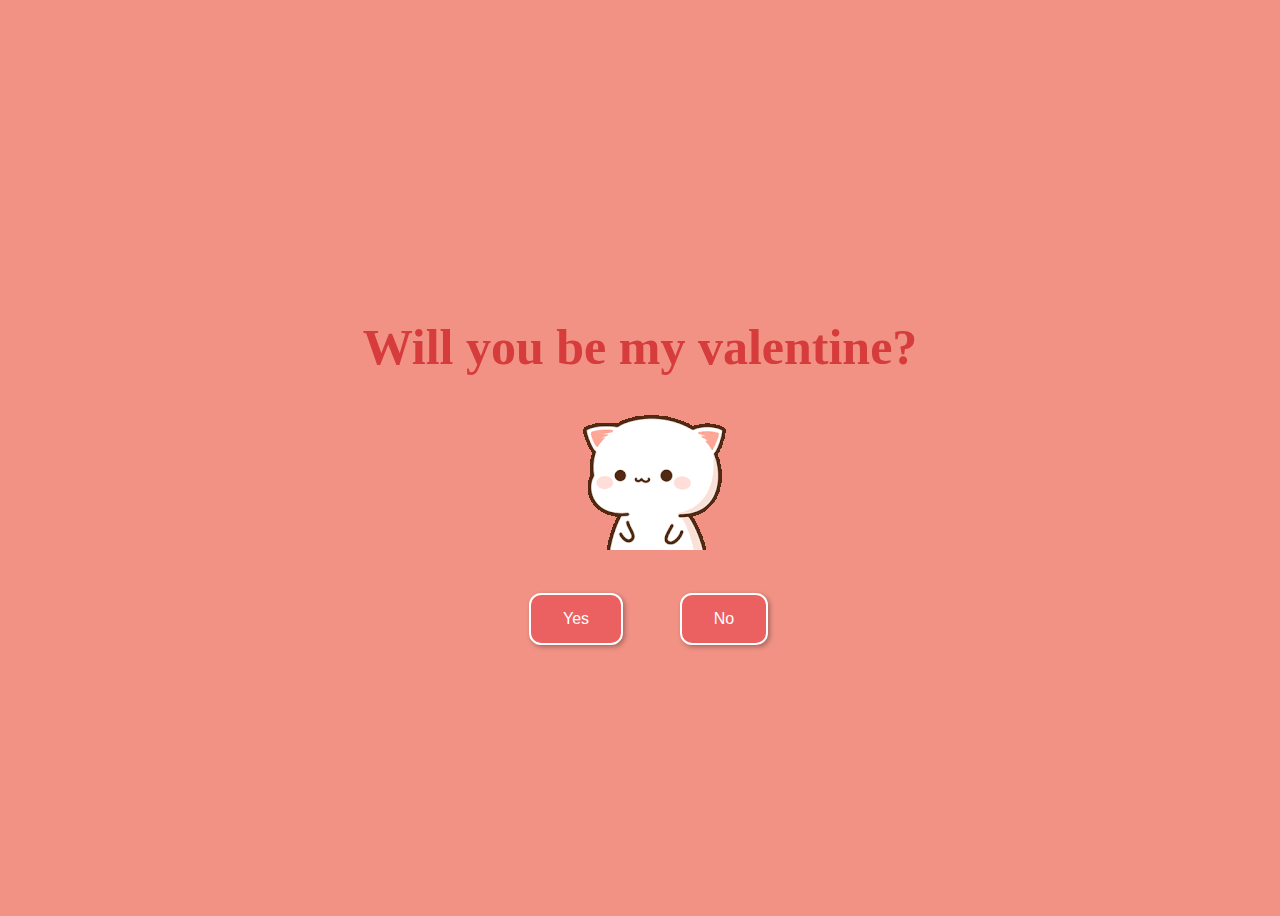
<file: index.html>
<!DOCTYPE html>
<html lang="en">
<head>
    <meta charset="UTF-8">
    <meta name="viewport" content="width=device-width, initial-scale=1.0">
    <title>Accept me</title>
    <link rel="stylesheet" href="style.css">
    <link rel="website icon" type="png" href="image-removebg-preview.png">
</head>
<body>
<div class="container">
        <div>
            <h1 class="header_text">Will you be my valentine?</h1>
        </div>
        <div class="gif_container">
            <img src="peach-and-goma-peach-goma.gif">
        </div>
        <div class="buttons">
            <button class="btn" id="yesButton" onclick="yes()">Yes</button>
            <button class="btn" id="noButton" onmouseover="moveButton()">No</button>
        </div>
    </div>
    <form method="post">
        <input type="submit" value="logout" name="logout">
    </form>
    <script>
        function yes() {
            window.location.href = "yes.html";
        }

        function moveButton() {
           var x = Math.random() * (window.innerWidth - document.getElementById('noButton').offsetWidth);
           var y = Math.random() * (window.innerHeight - document.getElementById('noButton').offsetHeight);
           document.getElementById('noButton').style.left = `${x}px`;
           document.getElementById('noButton').style.top = `${y}px`;
        }
    </script>
</body>
</html>
</file>
<file: style.css>
body {
    display: flex;
    justify-content: center;
    align-items: center;
    height: 100vh;
    background-color: #f29285;
  }
  input {
    display: none;
  }

  #noButton {
    position: absolute;
    margin-left: 150px;
    transition: 0.5s;
    border: 2px solid #ffffff;
    box-shadow: 2px 2px 5px rgba(0, 0, 0, 0.3); /* Add a 2px horizontal, 2px vertical, 5px blur, and 0.3 opacity shadow */
  }
  
  #yesButton {
    position: absolute;
    margin-right: 150px;
    border: 2px solid #ffffff;
    box-shadow: 2px 2px 5px rgba(0, 0, 0, 0.3);
  }
  
  
  
  .header_text {
    font-family: 'Nunito';
    font-size: 50px;
    font-weight: bold;
    color: rgb(214, 60, 60);
    text-align: center;
    margin-top: 20px;
    margin-bottom: 0px;
  }
  
  .buttons {
    display: flex;
    flex-direction: row;
    justify-content: center;
    align-items: center;
    margin-top: 55px;
    margin-left: 20px;

  }
  
  .btn {
    background-color: #eb6060;
    color: white;
    padding: 15px 32px;
    text-align: center;
    display: inline-block;
    font-size: 16px;
    margin: 4px 2px;
    cursor: pointer;
    border: none;
    border-radius: 12px;
    transition: background-color 0.3s ease;
  }
  
  .btn:hover {
    background-color: #FAF9F6;
  }
  
  .gif_container {
    display: flex;
    justify-content: center;
    align-items: flex-end; 
    margin-left: 20px; 
  }
</file>
